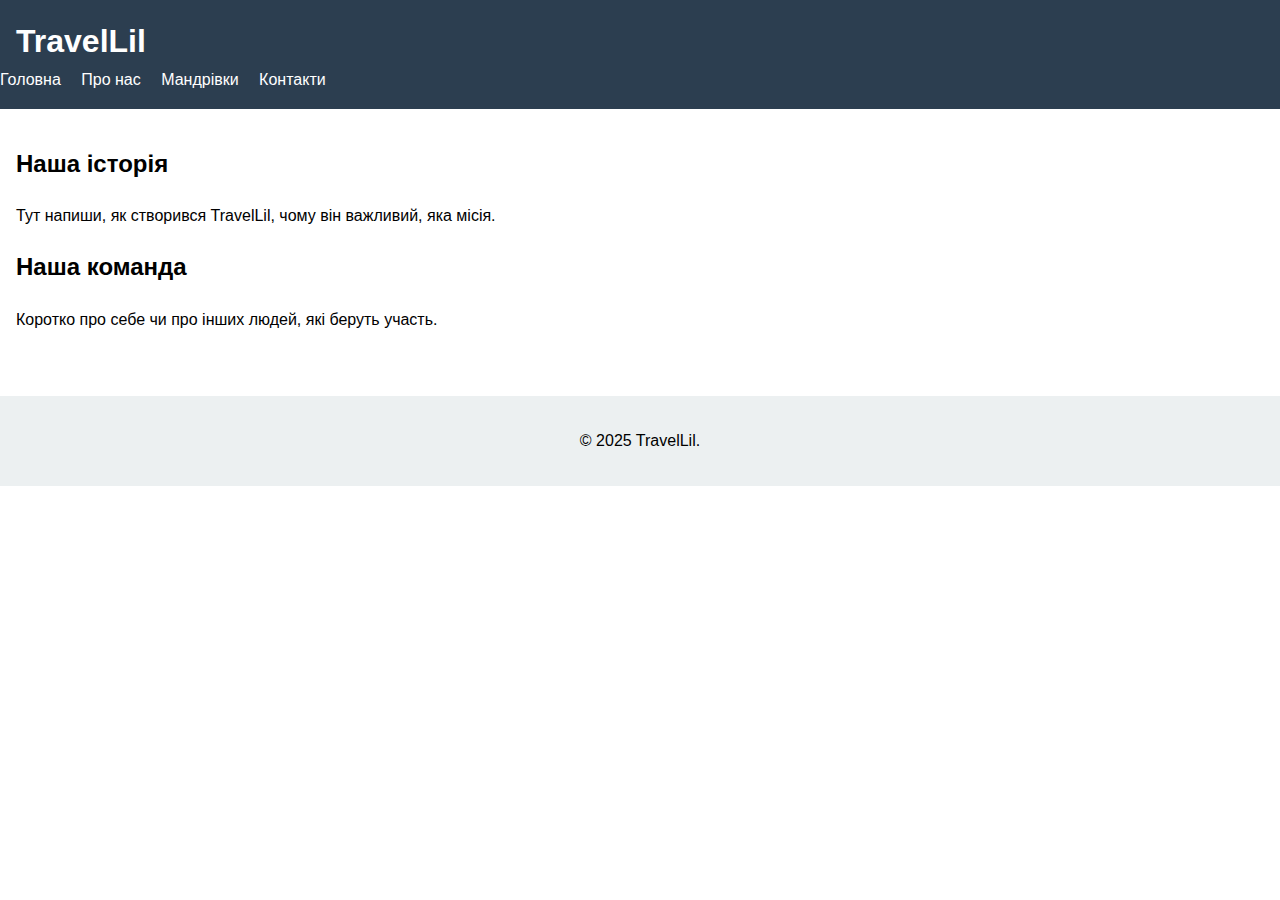
<file: about.html>
<!DOCTYPE html>
<html lang="uk">
<head>
  <meta charset="UTF-8" />
  <meta name="viewport" content="width=device-width, initial-scale=1.0" />
  <title>Про нас — TravelLil</title>
  <link rel="stylesheet" href="css/style.css" />
</head>
<body>
  <header>
    <h1>TravelLil</h1>
    <nav>
      <ul>
        <li><a href="index.html">Головна</a></li>
        <li><a href="about.html">Про нас</a></li>
        <li><a href="destinations.html">Мандрівки</a></li>
        <li><a href="contact.html">Контакти</a></li>
      </ul>
    </nav>
  </header>

  <main>
    <section id="our-story">
      <h2>Наша історія</h2>
      <p>Тут напиши, як створився TravelLil, чому він важливий, яка місія.</p>
    </section>

    <section id="team">
      <h2>Наша команда</h2>
      <p>Коротко про себе чи про інших людей, які беруть участь.</p>
      <!-- Можливо фото, імена, ролі -->
    </section>
  </main>

  <footer>
    <p>&copy; 2025 TravelLil.</p>
  </footer>
</body>
</html>
</file>
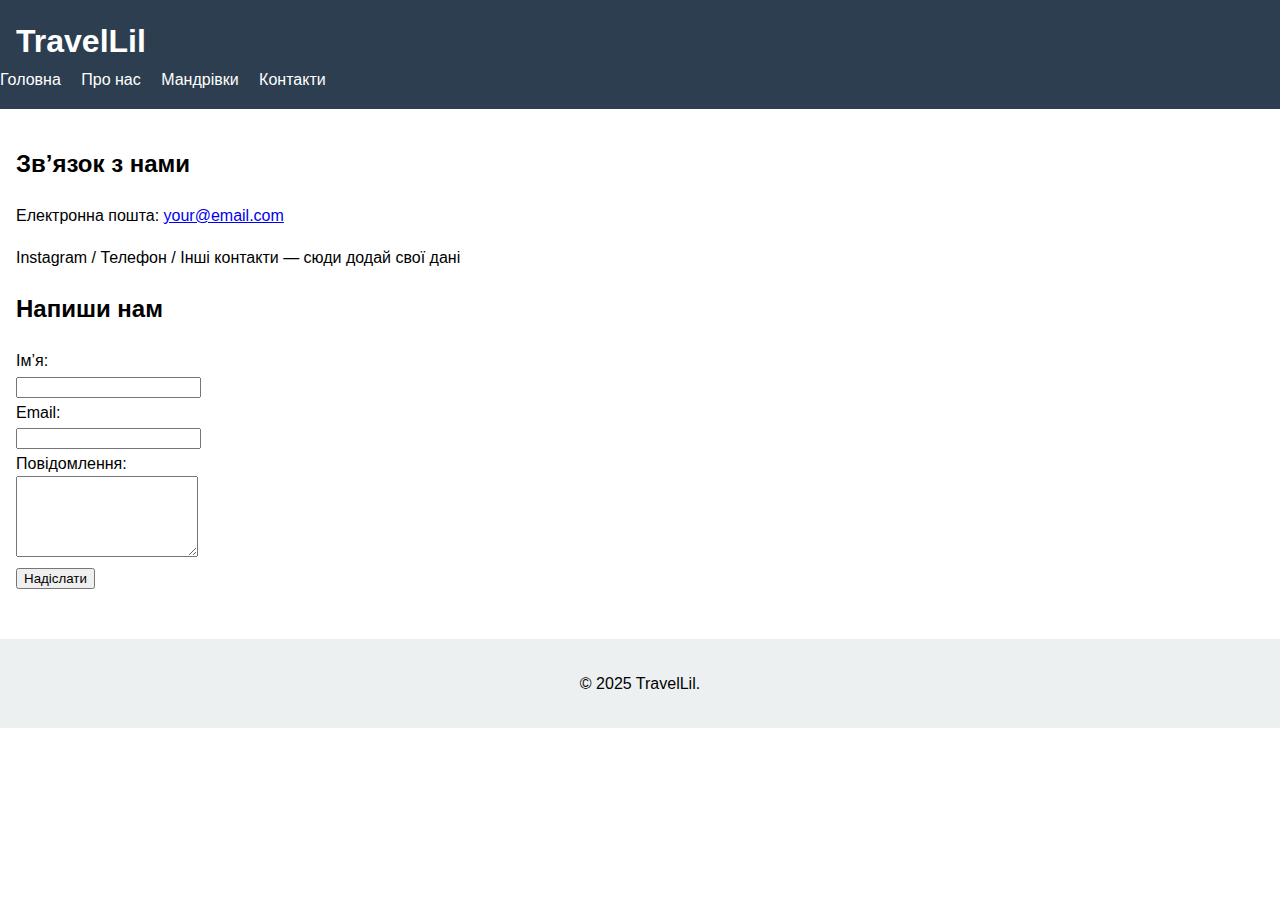
<file: contact.html>
<!DOCTYPE html>
<html lang="uk">
<head>
  <meta charset="UTF-8" />
  <meta name="viewport" content="width=device-width, initial-scale=1.0" />
  <title>Контакти — TravelLil</title>
  <link rel="stylesheet" href="css/style.css" />
</head>
<body>
  <header>
    <h1>TravelLil</h1>
    <nav>
      <ul>
        <li><a href="index.html">Головна</a></li>
        <li><a href="about.html">Про нас</a></li>
        <li><a href="destinations.html">Мандрівки</a></li>
        <li><a href="contact.html">Контакти</a></li>
      </ul>
    </nav>
  </header>

  <main>
    <section id="contact-info">
      <h2>Зв’язок з нами</h2>
      <p>Електронна пошта: <a href="mailto:your@email.com">your@email.com</a></p>
      <p>Instagram / Телефон / Інші контакти — сюди додай свої дані</p>
    </section>

    <section id="contact-form">
      <h2>Напиши нам</h2>
      <form action="mailto:your@email.com" method="post" enctype="text/plain">
        <label for="name">Ім’я:</label><br>
        <input type="text" id="name" name="name"><br>

        <label for="email">Email:</label><br>
        <input type="text" id="email" name="email"><br>

        <label for="message">Повідомлення:</label><br>
        <textarea id="message" name="message" rows="5"></textarea><br>

        <input type="submit" value="Надіслати">
      </form>
    </section>
  </main>

  <footer>
    <p>&copy; 2025 TravelLil.</p>
  </footer>
</body>
</html>
</file>
<file: css/style.css>
body {
  font-family: Arial, sans-serif;
  margin: 0;
  padding: 0;
  line-height: 1.6;
}

header {
  background-color: #2c3e50;
  color: white;
  padding: 1rem 0;
}

header h1 {
  margin: 0;
  padding-left: 1rem;
  display: inline-block;
}

nav ul {
  list-style: none;
  margin: 0;
  padding: 0;
  display: inline-block;
}

nav ul li {
  display: inline;
  margin-right: 1rem;
}

nav ul li a {
  color: white;
  text-decoration: none;
}

main {
  padding: 1rem;
}

footer {
  background-color: #ecf0f1;
  text-align: center;
  padding: 1rem;
  margin-top: 2rem;
}

.trip {
  border: 1px solid #ccc;
  padding: 1rem;
  margin-bottom: 1rem;
}

img {
  max-width: 100%;
  height: auto;
}
</file>
